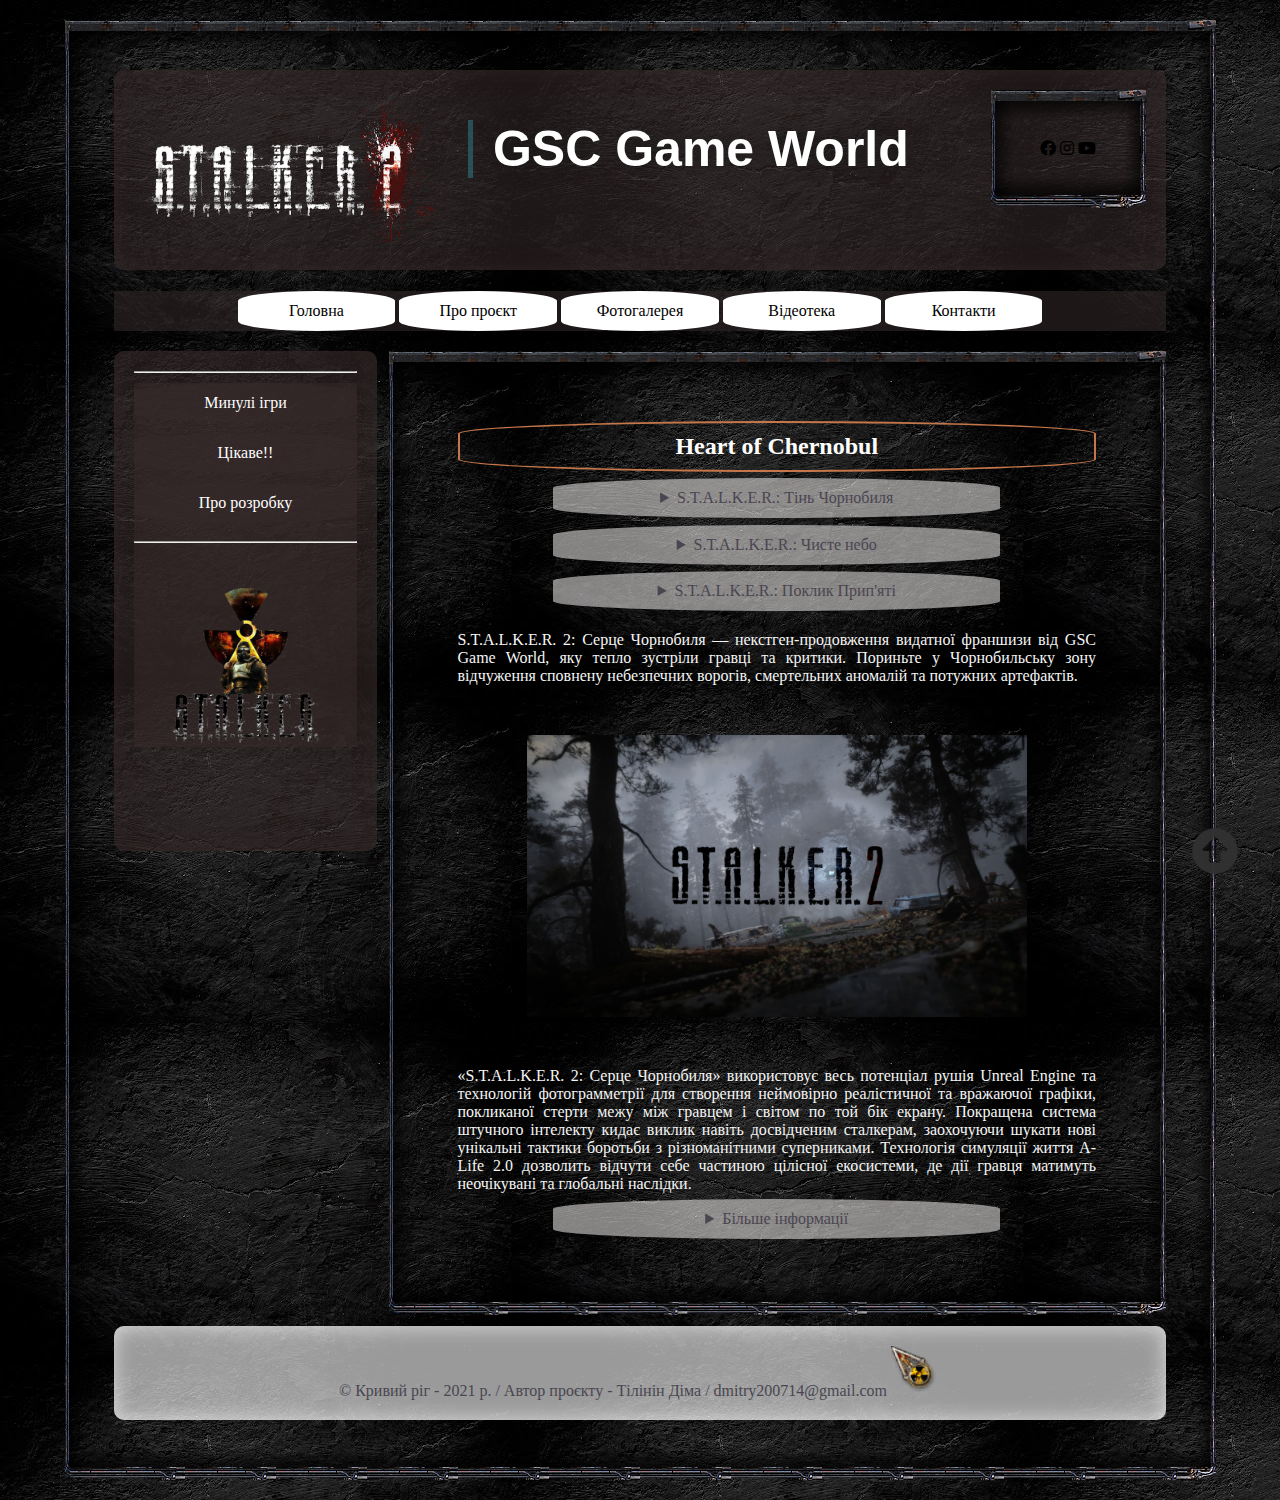
<file: index.html>
<!DOCTYPE html>
<html lang="en">
  <head>
    <meta charset="UTF-8" />
    <title>Stalker.info</title>
    <link rel="stylesheet" href="style.css" />
    <link rel="icon" href="images/icon.jpg" />
    <link href="https://use.fontawesome.com/releases/v5.0.13/css/all.css" rel="stylesheet">
  </head>
  <body>
    <div id="container">
      <header>
        <div id="cosial">
          <a href="#"><i class="fab fa-facebook"></i></a>
          <a href="#"><i class="fab fa-instagram"></i></a>
          <a href="#"><i class="fab fa-youtube"></i></a>
        </div>
        <section id="head">
          <h1>GSC Game World</h1>
        </section>
      </header>
      <nav>
        <ul>
          <li><a href="index.html">Головна</a></li>
          <li><a href="1.html">Про проєкт</a></li>
          <li><a href="2.html">Фотогалерея</a></li>
          <li><a href="3.html">Відеотека</a></li>
          <li><a href="4.html">Контакти</a></li>
        </ul>
      </nav>
      <aside>
        <hr/>
        <ul>
          <li><a href="5.html">Минулі ігри</a></li>
          <li><a href="6.html">Цікаве!!</a></li>
          <li><a href="7.html">Про розробку</a></li>
          <br />
          <hr />
          <img src="images/car.png" alt="" width="200px" />
        </ul>
      </aside>
      <main>
        <h2>Heart of Chernobul</h2>
        <details>
          <summary>S.T.A.L.K.E.R.: Тінь Чорнобиля    
            </summary>
          <p>«S.T.A.L.K.E.R.: Тінь Чорнобиля» (англ. S.T.A.L.K.E.R.: Shadow of Chernobyl) — шутер від першої особи від українського розробника GSC Game World, раніше відома як S.T.A.L.K.E.R.: Oblivion Lost.

            За межами пострадянського простору видавцем виступила американська компанія THQ. Дія гри відбувається в зоні відчуження Чорнобильської АЕС. Гра запозичує ряд термінів і образів з повісті братів Стругацьких «Пікнік на узбіччі» і заснованого на ній фільму Андрія Тарковського «Сталкер»; багато рівнів гри були створені на основі фотографій і документальних зйомок, зроблених на реальній Чорнобильській АЕС і в околицях. Відповідно до сюжету гри, в результаті нової катастрофи навколо електростанції з'явилися небезпечні «аномалії» і мутанти, а також цінні «артефакти». У Зоні діють «сталкери» — авантюристи, найманці і мисливці за артефактами, як одинаки, так і цілі збройні угруповання; головний герой гри, Мічений — один з таких сталкерів, що втратив пам'ять і намагається на шляху вглиб Зони з'ясувати, що з ним сталося.</p>
        </details>
        <details>
          <summary> S.T.A.L.K.E.R.: Чисте небо</summary>
          <p>S.T.A.L.K.E.R.: Clear Sky (укр. S.T.A.L.K.E.R.: Чисте небо) — комп'ютерна гра в жанрі шутера від першої особи з елементами рольової гри, розроблена українською компанією GSC Game World і випущена в Україні 29 серпня 2008. Видавцем в країнах СНД і Україні є GSC World Publishing, в іншому світі гру видає компанія Deep Silver. «S.T.A.L.K.E.R .: Чисте небо» це друга гра серії S.T.A.L.K.E.R., однак фактично є самостійним доповненням і приквелом до гри «S.T.A.L.K.E.R .: Тінь Чорнобиля» 2007 року. Ігровий рушій X-Ray, використаний в грі, був оновлений до версії 1.5 і став підтримувати DirectX 10.</p>
        </details>
        <details>
          <summary>S.T.A.L.K.E.R.: Поклик Прип'яті</summary>
          <p>S.T.A.L.K.E.R.: Clear Sky (укр. S.T.A.L.K.E.R.: Чисте небо) — комп'ютерна гра в жанрі шутера від першої особи з елементами рольової гри, розроблена українською компанією GSC Game World і випущена в Україні 29 серпня 2008. Видавцем в країнах СНД і Україні є GSC World Publishing, в іншому світі гру видає компанія Deep Silver. «S.T.A.L.K.E.R .: Чисте небо» це друга гра серії S.T.A.L.K.E.R., однак фактично є самостійним доповненням і приквелом до гри «S.T.A.L.K.E.R .: Тінь Чорнобиля» 2007 року. Ігровий рушій X-Ray, використаний в грі, був оновлений до версії 1.5 і став підтримувати DirectX 10.</p>
        </details>
        <p>
          S.T.A.L.K.E.R. 2: Серце Чорнобиля — некстген-продовження видатної франшизи від GSC Game World, яку тепло зустріли гравці та критики. Пориньте у Чорнобильську зону відчуження сповнену небезпечних ворогів, смертельних аномалій та потужних артефактів.
        </p>
        <img src="images/bike.png" alt="" width="500px" />
        <p>
          «S.T.A.L.K.E.R. 2: Серце Чорнобиля» використовує весь потенціал рушія Unreal Engine та технологій фотограмметрії для створення неймовірно реалістичної та вражаючої графіки, покликаної стерти межу між гравцем і світом по той бік екрану. Покращена система штучного інтелекту кидає виклик навіть досвідченим сталкерам, заохочуючи шукати нові унікальні тактики боротьби з різноманітними суперниками. Технологія симуляції життя A-Life 2.0 дозволить відчути себе частиною цілісної екосистеми, де дії гравця матимуть неочікувані та глобальні наслідки. 
        </p>
        <details>
          <summary>Більше інформації</summary>
          <p>Серцебиття Чорнобиля посилюється та лунає навкруги. Зона знов чекає на сталкерів, готових поринути у нелінійну пригоду в моторошному відкритому світі східноєвропейського постапокаліпсису.</p>
        </details>
      </main>
      <footer> &copy; Кривий ріг - 2021 р. / Автор проєкту - Тілінін Діма / dmitry200714@gmail.com 
        <img src="images/cursor.png" alt="">
       
      </footer>
    </div>
    <a href="#top" class="top">
      <img src="images/top.png" alt="" width="50px">
    </a>
    <a href=""></a>
  </body>
</html>
</file>
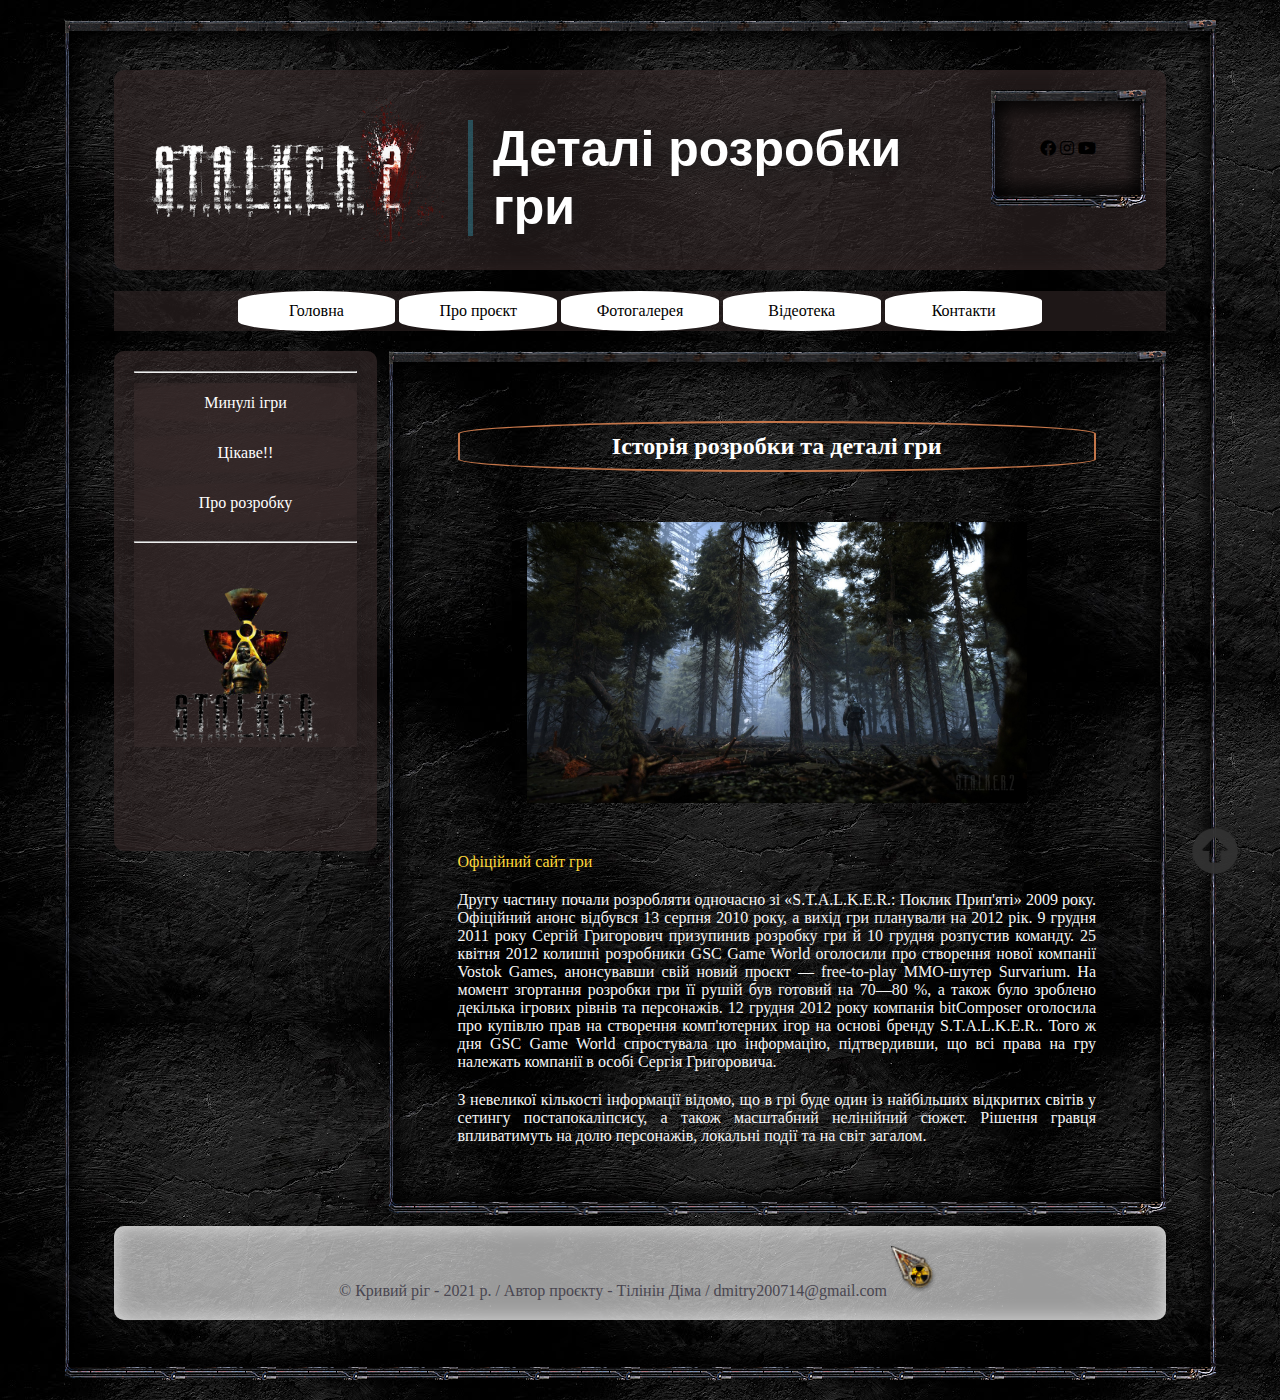
<file: 1.html>
<!DOCTYPE html>
<html lang="en">
  <head>
    <meta charset="UTF-8" />
    <title>Stalker.info</title>
    <link rel="stylesheet" href="style.css" />
    <link rel="icon" href="images/icon.jpg" />
    <link href="https://use.fontawesome.com/releases/v5.0.13/css/all.css" rel="stylesheet">

  </head>
  <body>
    <div id="container">
      <header>
        <div id="cosial">
          <a href="#"><i class="fab fa-facebook"></i></a>
          <a href="#"><i class="fab fa-instagram"></i></a>
          <a href="#"><i class="fab fa-youtube"></i></a>
        </div>
        <section id="head">
          
          <h1>Деталі розробки гри</h1>
          <h3>
           
          </h3>
        </section>
      </header>
      <nav>
        <ul>
          <li><a href="index.html">Головна</a></li>
          <li><a href="1.html">Про проєкт</a></li>
          <li><a href="2.html">Фотогалерея</a></li>
          <li><a href="3.html">Відеотека</a></li>
          <li><a href="4.html">Контакти</a></li>
        </ul>
      </nav>
      <aside>
    
        <hr />
        <ul>
          <li><a href="5.html">Минулі ігри</a></li>
          <li><a href="6.html">Цікаве!!</a></li>
          <li><a href="7.html">Про розробку</a></li>
          <br />
          <hr />
          <img src="images/car.png" alt="" width="200px" />
        </ul>
      </aside>
      <main>
        <h2>Історія розробки та деталі гри</h2>
        <img src="images/bike1.jpg" alt="" width="500px" />
        <a href="https://www.stalker2.com/ua">Офіційний сайт гри</a>
        <p>
          Другу частину почали розробляти одночасно зі «S.T.A.L.K.E.R.: Поклик Прип'яті» 2009 року. Офіційний анонс відбувся 13 серпня 2010 року, а вихід гри планували на 2012 рік. 9 грудня 2011 року Сергій Григорович призупинив розробку гри й 10 грудня розпустив команду. 25 квітня 2012 колишні розробники GSC Game World оголосили про створення нової компанії Vostok Games, анонсувавши свій новий проєкт — free-to-play MMO-шутер Survarium. На момент згортання розробки гри її рушій був готовий на 70—80 %, а також було зроблено декілька ігрових рівнів та персонажів. 12 грудня 2012 року компанія bitComposer оголосила про купівлю прав на створення комп'ютерних ігор на основі бренду S.T.A.L.K.E.R.. Того ж дня GSC Game World спростувала цю інформацію, підтвердивши, що всі права на гру належать компанії в особі Сергія Григоровича.
        </p>
        <p>
          З невеликої кількості інформації відомо, що в грі буде один із найбільших відкритих світів у сетингу постапокаліпсису, а також масштабний нелінійний сюжет. Рішення гравця впливатимуть на долю персонажів, локальні події та на світ загалом.
        </p>
      </main>
   
      
      <footer> &copy; Кривий ріг - 2021 р. / Автор проєкту - Тілінін Діма / dmitry200714@gmail.com 
        <img src="images/cursor.png" alt="">
       
      </footer>
    </div>
    <a href="#top" class="top">
      <img src="images/top.png" alt="" width="50px">
    </a>
  </body>
</html>
</file>
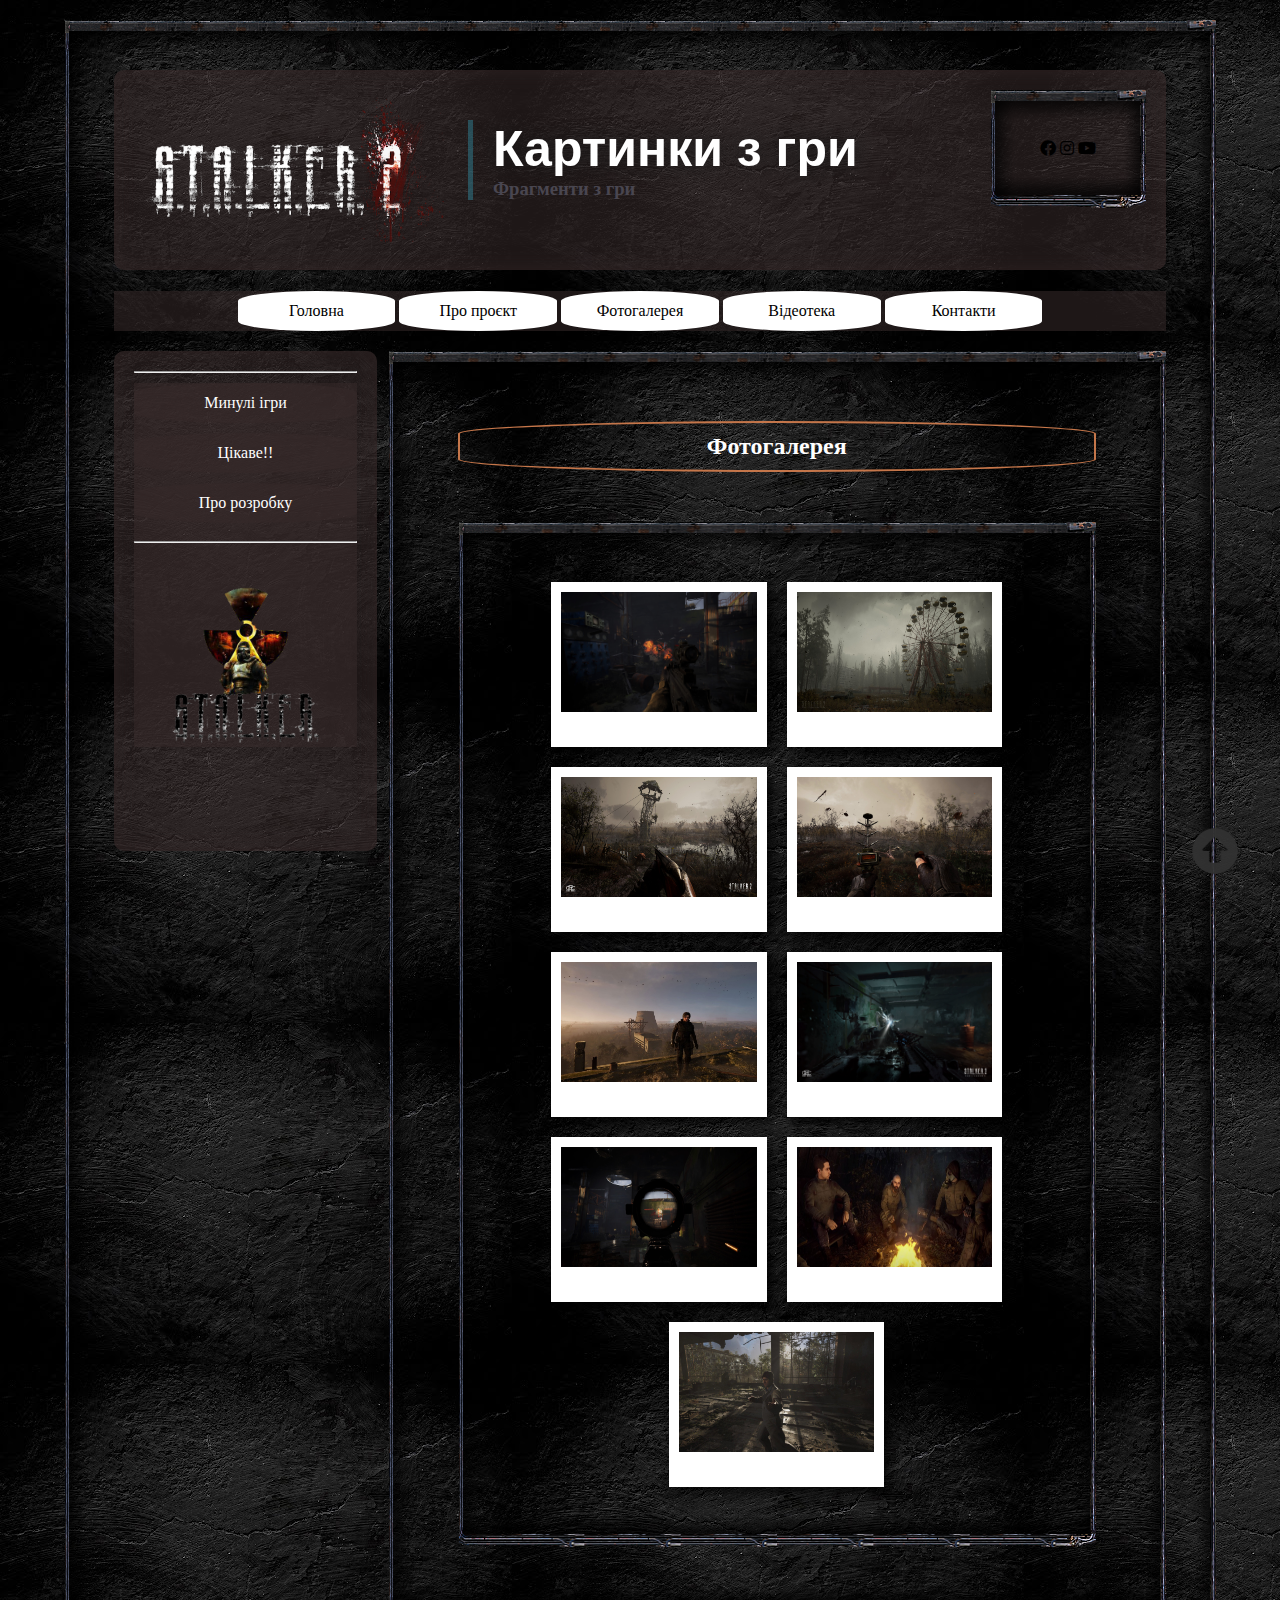
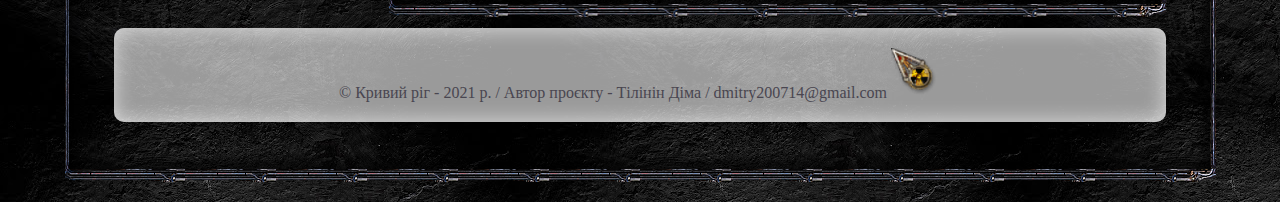
<file: 2.html>
<!DOCTYPE html>
<html lang="en">
  <head>
    <meta charset="UTF-8" />
    <title>Stalker.info</title>
    <link rel="stylesheet" href="style.css" />
    <link rel="icon" href="images/icon.jpg" />
    <link href="https://use.fontawesome.com/releases/v5.0.13/css/all.css" rel="stylesheet">

  </head>
  <body>
    <div id="container">
      <header>
        <div id="cosial">
          <a href="#"><i class="fab fa-facebook"></i></a>
          <a href="#"><i class="fab fa-instagram"></i></a>
          <a href="#"><i class="fab fa-youtube"></i></a>
        </div>
        <section id="head">
          
          <h1>Картинки з гри</h1>
          <h3>
            Фрагменти з  гри
          </h3>
        </section>
      </header>
      <nav>
        <ul>
          <li><a href="index.html">Головна</a></li>
          <li><a href="1.html">Про проєкт</a></li>
          <li><a href="2.html">Фотогалерея</a></li>
          <li><a href="3.html">Відеотека</a></li>
          <li><a href="4.html">Контакти</a></li>
        </ul>
      </nav>
      <aside>
        <h4></h4>
        <hr />
        <ul>
          <li><a href="5.html">Минулі ігри</a></li>
          <li><a href="6.html">Цікаве!!</a></li>
          <li><a href="7.html">Про розробку</a></li>
        
          <br />
          <h4></h4>
          <hr />
          <img src="images/car.png" alt="" width="200px" />
        </ul>
      </aside>
      <main>
        <h2>Фотогалерея</h2>
        
        <div id="images">
          <figure>
            <img src="images/1.jpg" alt="" height="120px"/>
            <figcaption></figcaption>
          </figure>
          <figure>
            <img src="images/2.jpg" alt="" height="120px"/>
            <figcaption></figcaption>
          </figure>
          <figure>
            <img src="images/3.jpg" alt="" height="120px"/>
            <figcaption></figcaption>
          </figure>
          <figure>
            <img src="images/4.jpg" alt="" height="120px"/>
            <figcaption></figcaption>
          </figure>
          <figure>
            <img src="images/5.jpg" alt="" height="120px"/>
            <figcaption></figcaption>
          </figure>
          <figure>
            <img src="images/6.jpg" alt="" height="120px"/>
            <figcaption></figcaption>
          </figure>
          <figure>
            <img src="images/7.jpg" alt="" height="120px"/>
            <figcaption></figcaption>
          </figure>
          <figure>
            <img src="images/8.jpg" alt="" height="120px"/>
            <figcaption></figcaption>
          </figure>
          <figure>
            <img src="images/9.jpg" alt="" height="120px"/>
            <figcaption></figcaption>
          </figure>
        </div>
      </main>
   
      
      <footer> &copy; Кривий ріг - 2021 р. / Автор проєкту - Тілінін Діма / dmitry200714@gmail.com 
        <img src="images/cursor.png" alt="">
       
      </footer>
    </div>
    <a href="#top" class="top">
      <img src="images/top.png" alt="" width="50px">
    </a>
  </body>
</html>
</file>
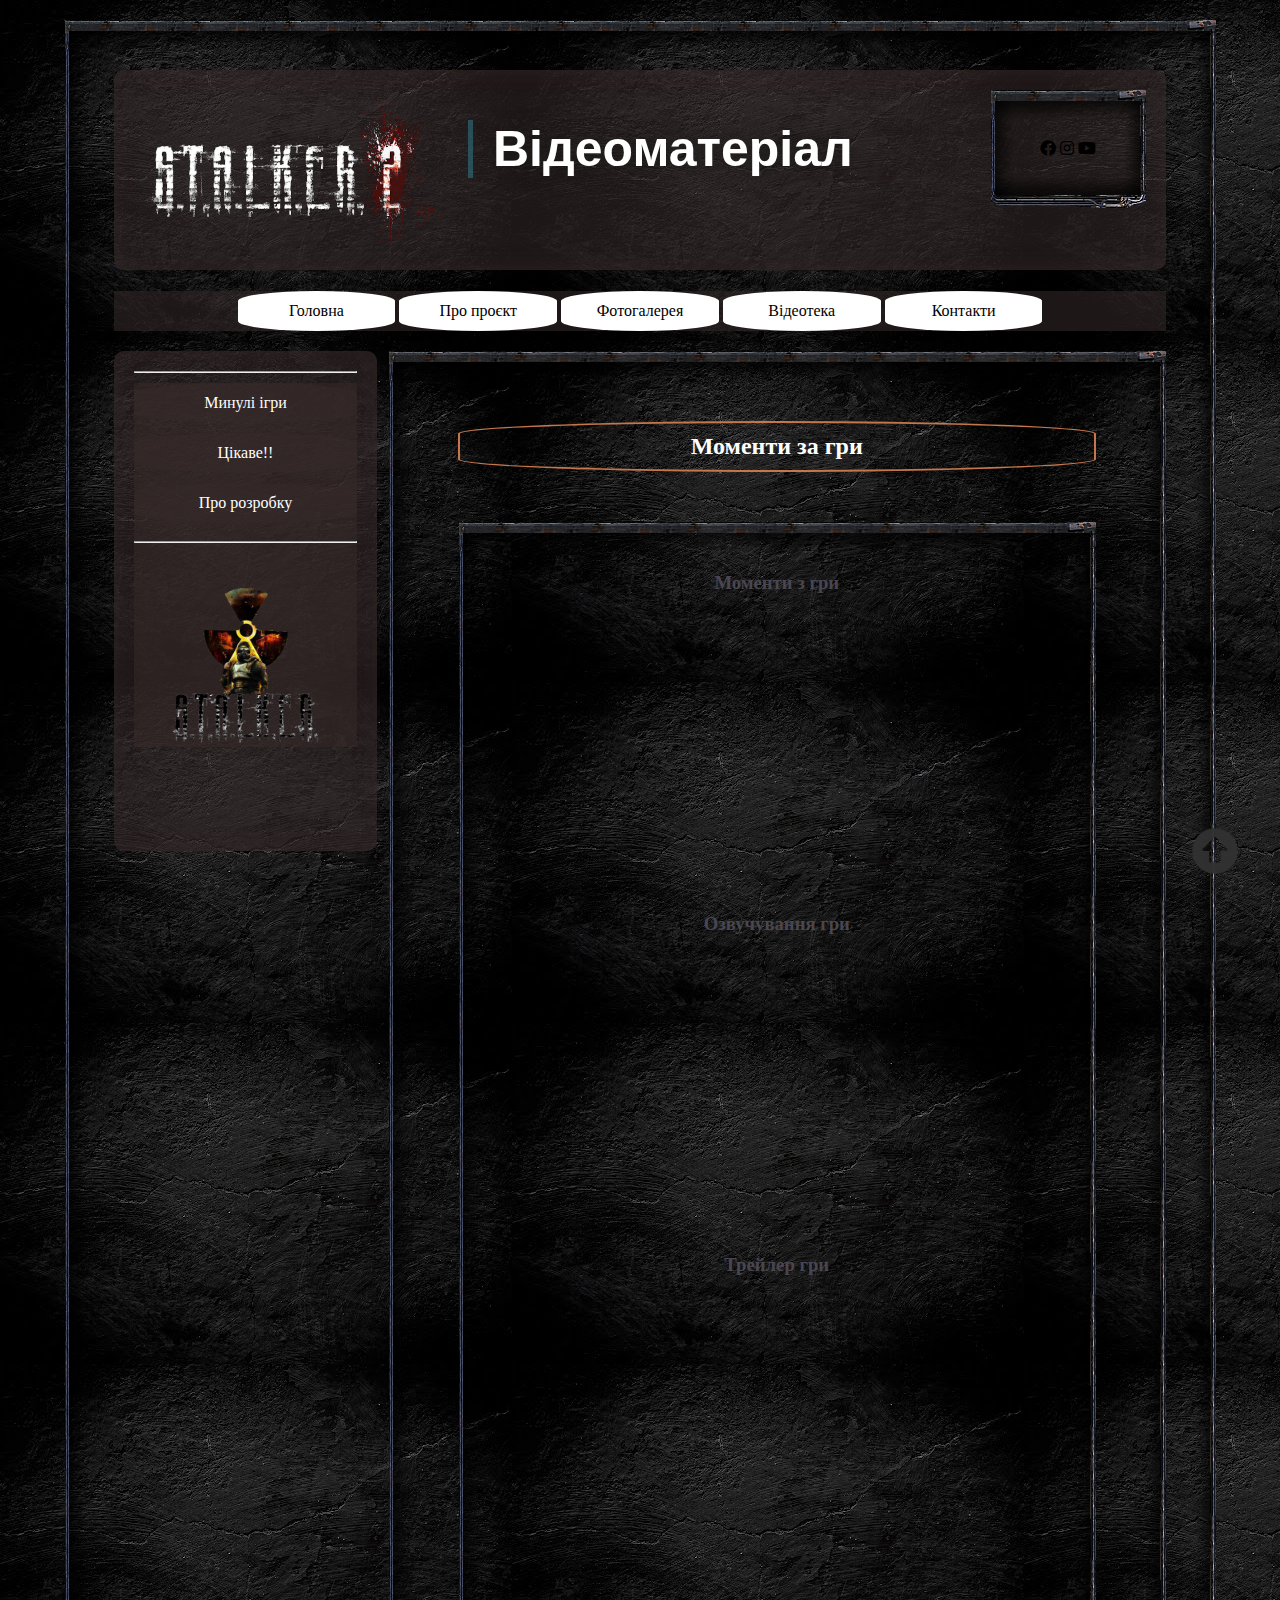
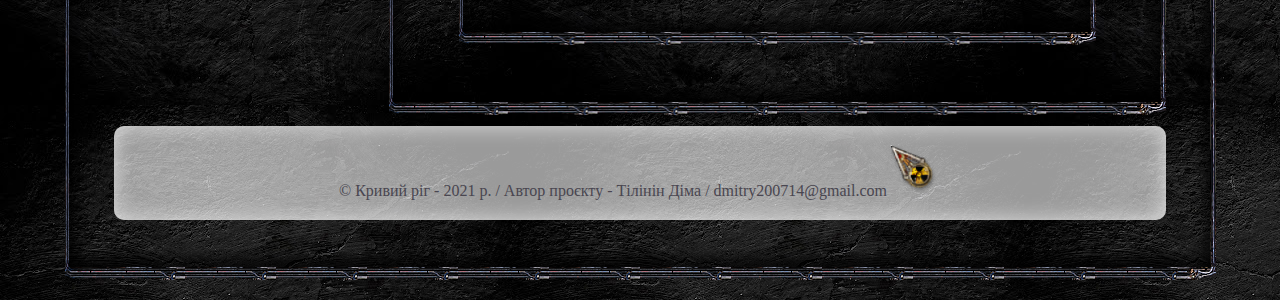
<file: 3.html>
<!DOCTYPE html>
<html lang="en">
  <head>
    <meta charset="UTF-8" />
    <title>Stalker.info</title>
    <link rel="stylesheet" href="style.css" />
    <link rel="icon" href="images/icon.jpg" />
    <link href="https://use.fontawesome.com/releases/v5.0.13/css/all.css" rel="stylesheet">

  </head>
  <body>
    <div id="container">
      <header>
        <div id="cosial">
          <a href="#"><i class="fab fa-facebook"></i></a>
          <a href="#"><i class="fab fa-instagram"></i></a>
          <a href="#"><i class="fab fa-youtube"></i></a>
        </div>
        <section id="head">
          
          <h1>Відеоматеріал</h1>
          <h3>
           
          </h3>
        </section>
      </header>
      <nav>
        <ul>
          <li><a href="index.html">Головна</a></li>
          <li><a href="1.html">Про проєкт</a></li>
          <li><a href="2.html">Фотогалерея</a></li>
          <li><a href="3.html">Відеотека</a></li>
          <li><a href="4.html">Контакти</a></li>
        </ul>
      </nav>
      <aside>
        <h4></h4>
        <hr />
        <ul>
           <li><a href="5.html">Минулі ігри</a></li>
          <li><a href="6.html">Цікаве!!</a></li>
          <li><a href="7.html">Про розробку</a></li>
          <br />
          <h4></h4>
          <hr />
          <img src="images/car.png" alt="" width="200px" />
        </ul>
      </aside>
      <main>
        <h2>Моменти за гри</h2>
        <div id="video">
          <h3>Моменти з гри</h3>
          <iframe width="100%" height="315" src="https://www.youtube.com/embed/ZNLaKOlXVvw" title="YouTube video player" frameborder="0" allow="accelerometer; autoplay; clipboard-write; encrypted-media; gyroscope; picture-in-picture" allowfullscreen></iframe>
          <h3>Озвучування гри</h3>
          <iframe width="100%" height="315" src="https://www.youtube.com/embed/XjC03mzh5vI" title="YouTube video player" frameborder="0" allow="accelerometer; autoplay; clipboard-write; encrypted-media; gyroscope; picture-in-picture" allowfullscreen></iframe>
          <h3>Трейлер гри</h3>
          <iframe width="100%" height="315" src="https://www.youtube.com/embed/r4xyN1n7ysQ" title="YouTube video player" frameborder="0" allow="accelerometer; autoplay; clipboard-write; encrypted-media; gyroscope; picture-in-picture" allowfullscreen></iframe>
        </div>
 
      </main>
   
     
      <footer> &copy; Кривий ріг - 2021 р. / Автор проєкту - Тілінін Діма / dmitry200714@gmail.com 
        <img src="images/cursor.png" alt="">
       
      </footer>
    </div>
    <a href="#top" class="top">
      <img src="images/top.png" alt="" width="50px">
    </a>
  </body>
</html>
</file>
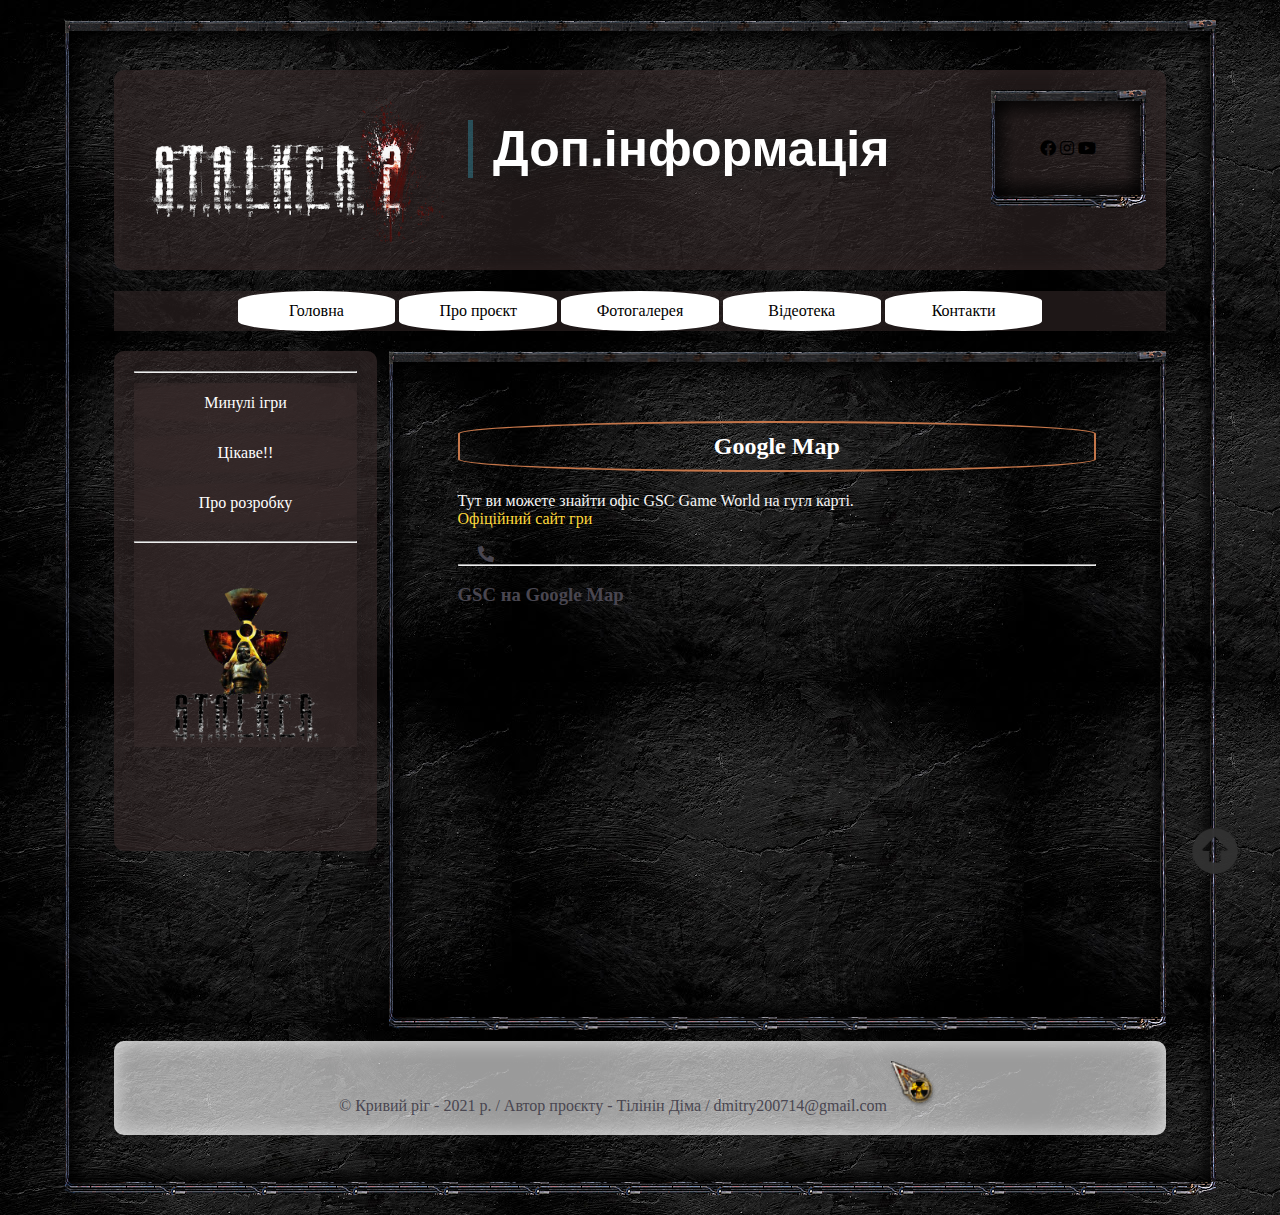
<file: 4.html>
<!DOCTYPE html>
<html lang="en">
  <head>
    <meta charset="UTF-8" />
    <title>Stalker.info</title>
    <link rel="stylesheet" href="style.css" />
    <link rel="icon" href="images/icon.jpg" />
    <link
      href="https://use.fontawesome.com/releases/v5.0.13/css/all.css"
      rel="stylesheet"
    />
  </head>
  <body>
    <div id="container">
      <header>
        <div id="cosial">
          <a href="#"><i class="fab fa-facebook"></i></a>
          <a href="#"><i class="fab fa-instagram"></i></a>
          <a href="#"><i class="fab fa-youtube"></i></a>
        </div>
        <section id="head">
          <h1>Доп.інформація</h1>
          <h3>
            
          </h3>
        </section>
      </header>
      <nav>
        <ul>
          <li><a href="index.html">Головна</a></li>
          <li><a href="1.html">Про проєкт</a></li>
          <li><a href="2.html">Фотогалерея</a></li>
          <li><a href="3.html">Відеотека</a></li>
          <li><a href="4.html">Контакти</a></li>
        </ul>
      </nav>
      <aside>
        <h4></h4>
        <hr />
        <ul>
          <li><a href="5.html">Минулі ігри</a></li>
          <li><a href="6.html">Цікаве!!</a></li>
          <li><a href="7.html">Про розробку</a></li>
         
          <br />
          <h4></h4>
          <hr />
          <img src="images/car.png" alt="" width="200px" />
        </ul>
      </aside>
      <main>
        <h2>Google Map</h2>
        <p>
          Тут ви можете знайти офіс GSC Game World на гугл карті.
        </p>
        <a href="https://www.stalker2.com/ua">Офіційний сайт гри</a>
      <br>
          <i class="fab fa-phone-alt"></i> 
        
      
          <i class="fas fa-phone-alt"></i> 
        <br>
        <hr>
        <br>
        <h3>GSC на Google Map</h3>
        <iframe src="https://www.google.com/maps/embed?pb=!1m18!1m12!1m3!1d1879.0020905964448!2d30.423232928823083!3d50.44813097952215!2m3!1f0!2f0!3f0!3m2!1i1024!2i768!4f13.1!3m3!1m2!1s0x0%3A0xa25bb9bc3f8c824b!2sGSC%20Game%20World!5e1!3m2!1sru!2sua!4v1637859996297!5m2!1sru!2sua"
          width="100%"
          height="350"
          style="border: 0"
          allowfullscreen=""
          loading="lazy"
         
        ></iframe>
      </main>
        
     
      <footer> &copy; Кривий ріг - 2021 р. / Автор проєкту - Тілінін Діма / dmitry200714@gmail.com 
        <img src="images/cursor.png" alt="">
       
      </footer>
    </div>
    <a href="#top" class="top">
      <img src="images/top.png" alt="" width="50px" />
    </a>
  </body>
</html>
</file>
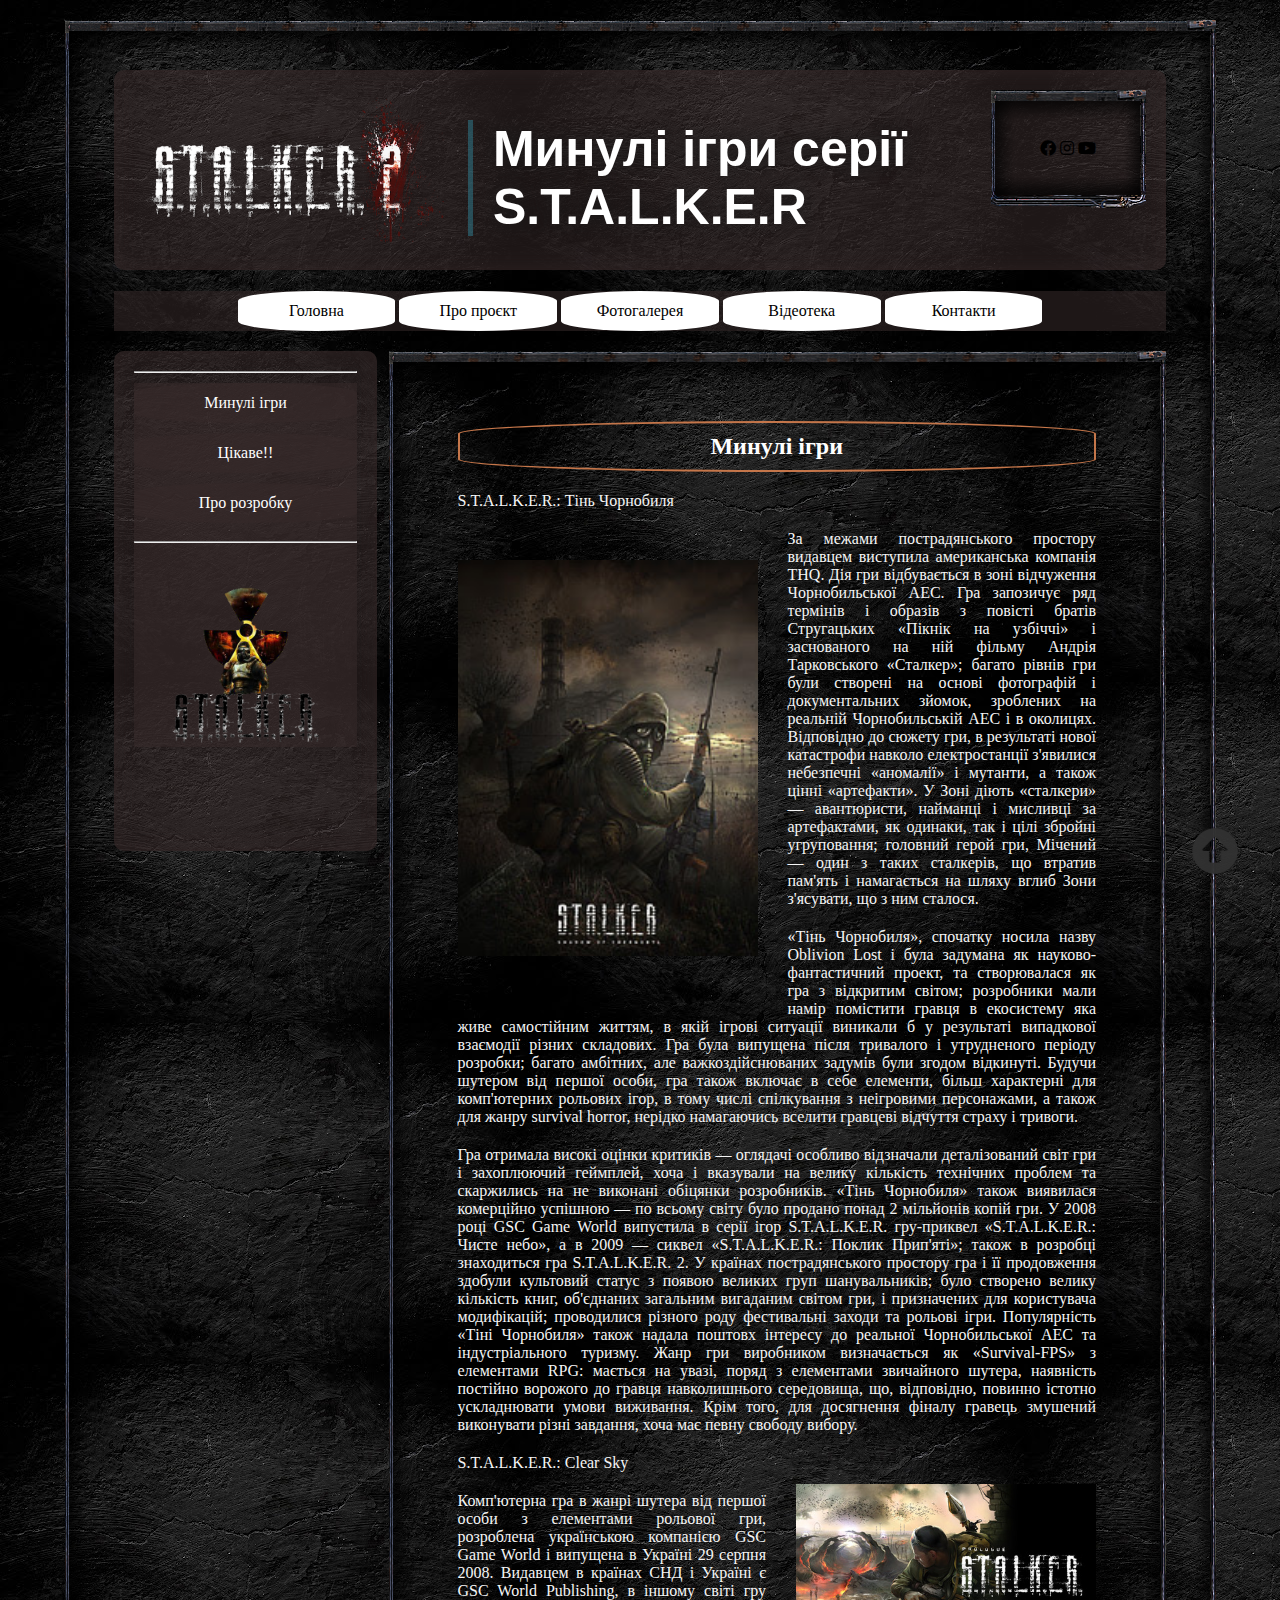
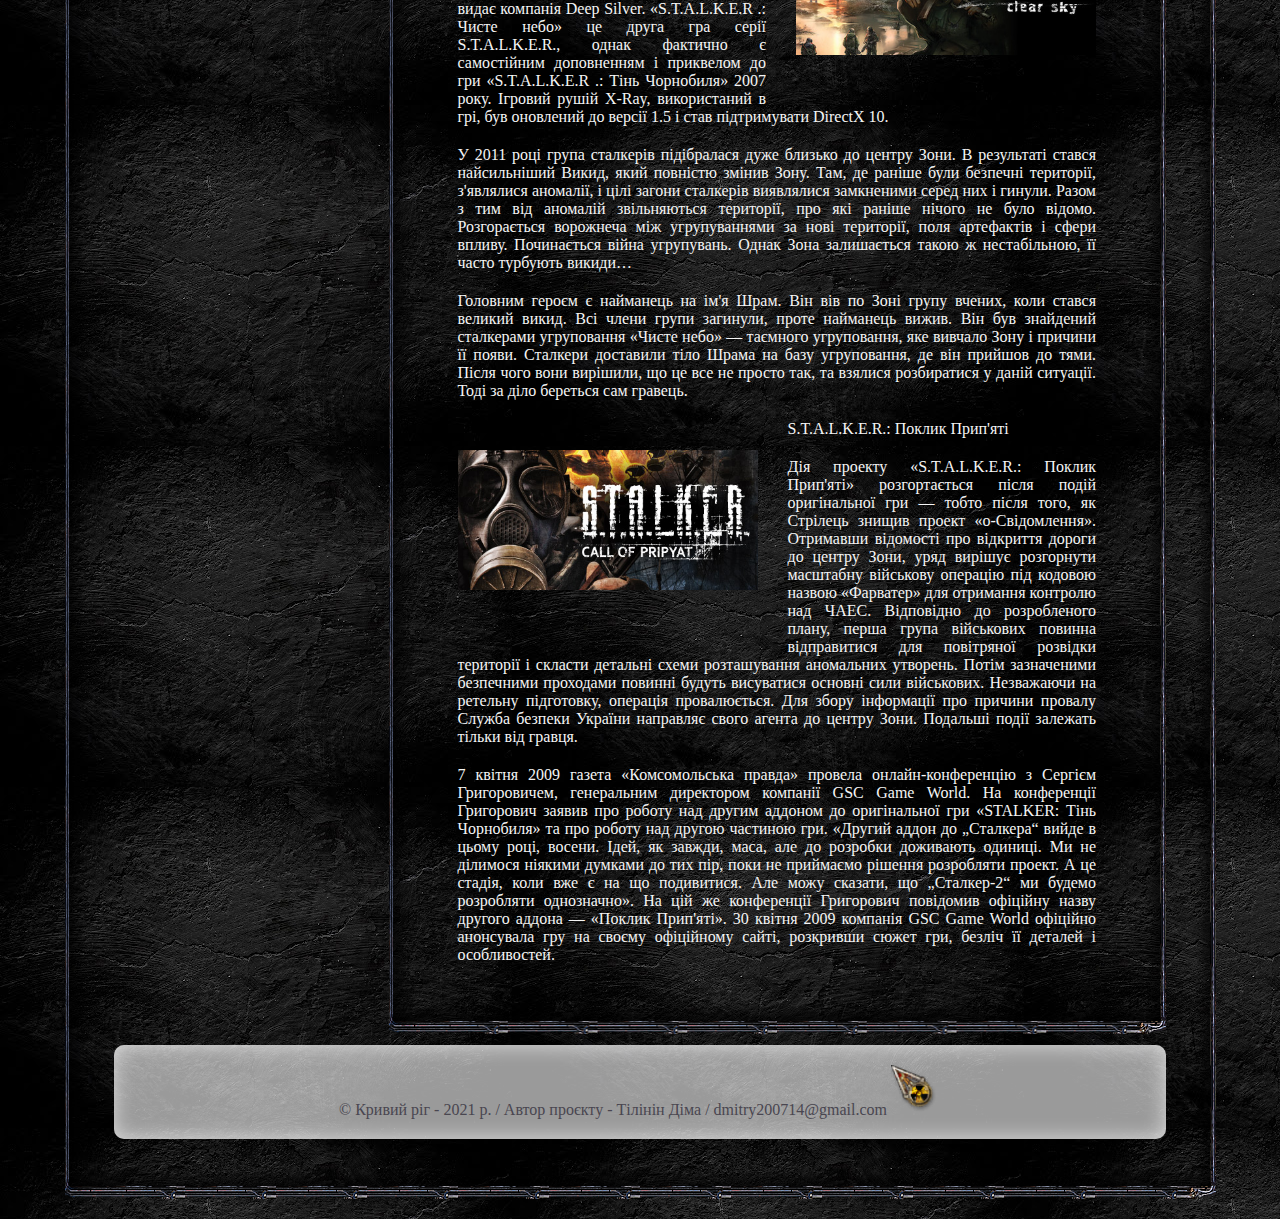
<file: 5.html>
<!DOCTYPE html>
<html lang="en">
  <head>
    <meta charset="UTF-8" />
    <title>Stalker.info</title>
    <link rel="stylesheet" href="style.css" />
    <link rel="icon" href="images/icon.jpg" />
    <link href="https://use.fontawesome.com/releases/v5.0.13/css/all.css" rel="stylesheet">

  </head>
  <body>
    <div id="container">
      <header>
        <div id="cosial">
          <a href="#"><i class="fab fa-facebook"></i></a>
          <a href="#"><i class="fab fa-instagram"></i></a>
          <a href="#"><i class="fab fa-youtube"></i></a>
        </div>
        <section id="head">
          
          <h1>Минулі ігри серії S.T.A.L.K.E.R</h1>
          <h3>
           
          </h3>
        </section>
      </header>
      <nav>
        <ul>
          <li><a href="index.html">Головна</a></li>
          <li><a href="1.html">Про проєкт</a></li>
          <li><a href="2.html">Фотогалерея</a></li>
          <li><a href="3.html">Відеотека</a></li>
          <li><a href="4.html">Контакти</a></li>
        </ul>
      </nav>
      <aside>
        <h4></h4>
        <hr />
        <ul>
          <li><a href="5.html">Минулі ігри</a></li>
          <li><a href="6.html">Цікаве!!</a></li>
          <li><a href="7.html">Про розробку</a></li>
          
          <br />
          <h4></h4>
          <hr />
          <img src="images/car.png" alt="" width="200px" />
        </ul>
      </aside>
      <main>
        <h2>Минулі ігри</h2>
        <article>
          <p>S.T.A.L.K.E.R.: Тінь Чорнобиля</p>
          <img src="images/bike6.jpg" alt="" class="left">
         <p></p>
          <p>За межами пострадянського простору видавцем виступила американська компанія THQ. Дія гри відбувається в зоні відчуження Чорнобильської АЕС. Гра запозичує ряд термінів і образів з повісті братів Стругацьких «Пікнік на узбіччі» і заснованого на ній фільму Андрія Тарковського «Сталкер»; багато рівнів гри були створені на основі фотографій і документальних зйомок, зроблених на реальній Чорнобильській АЕС і в околицях. Відповідно до сюжету гри, в результаті нової катастрофи навколо електростанції з'явилися небезпечні «аномалії» і мутанти, а також цінні «артефакти». У Зоні діють «сталкери» — авантюристи, найманці і мисливці за артефактами, як одинаки, так і цілі збройні угруповання; головний герой гри, Мічений — один з таких сталкерів, що втратив пам'ять і намагається на шляху вглиб Зони з'ясувати, що з ним сталося.</p>
          <p>
            «Тінь Чорнобиля», спочатку носила назву Oblivion Lost і була задумана як науково-фантастичний проект, та створювалася як гра з відкритим світом; розробники мали намір помістити гравця в екосистему яка живе самостійним життям, в якій ігрові ситуації виникали б у результаті випадкової взаємодії різних складових. Гра була випущена після тривалого і утрудненого періоду розробки; багато амбітних, але важкоздійснюваних задумів були згодом відкинуті. Будучи шутером від першої особи, гра також включає в себе елементи, більш характерні для комп'ютерних рольових ігор, в тому числі спілкування з неігровими персонажами, а також для жанру survival horror, нерідко намагаючись вселити гравцеві відчуття страху і тривоги.
          </p>
          <p>
            Гра отримала високі оцінки критиків — оглядачі особливо відзначали деталізований світ гри і захоплюючий геймплей, хоча і вказували на велику кількість технічних проблем та скаржились на не виконані обіцянки розробників. «Тінь Чорнобиля» також виявилася комерційно успішною — по всьому світу було продано понад 2 мільйонів копій гри. У 2008 році GSC Game World випустила в серії ігор S.T.A.L.K.E.R. гру-приквел «S.T.A.L.K.E.R.: Чисте небо», а в 2009 — сиквел «S.T.A.L.K.E.R.: Поклик Прип'яті»; також в розробці знаходиться гра S.T.A.L.K.E.R. 2. У країнах пострадянського простору гра і її продовження здобули культовий статус з появою великих груп шанувальників; було створено велику кількість книг, об'єднаних загальним вигаданим світом гри, і призначених для користувача модифікацій; проводилися різного роду фестивальні заходи та рольові ігри. Популярність «Тіні Чорнобиля» також надала поштовх інтересу до реальної Чорнобильської АЕС та індустріального туризму.

Жанр гри виробником визначається як «Survival-FPS» з елементами RPG: мається на увазі, поряд з елементами звичайного шутера, наявність постійно ворожого до гравця навколишнього середовища, що, відповідно, повинно істотно ускладнювати умови виживання. Крім того, для досягнення фіналу гравець змушений виконувати різні завдання, хоча має певну свободу вибору.
          </p>
          <img src="images/bike7.jpg" alt="" class="right">
          <p>S.T.A.L.K.E.R.: Clear Sky</p>
          <p>
             Комп'ютерна гра в жанрі шутера від першої особи з елементами рольової гри, розроблена українською компанією GSC Game World і випущена в Україні 29 серпня 2008. Видавцем в країнах СНД і Україні є GSC World Publishing, в іншому світі гру видає компанія Deep Silver. «S.T.A.L.K.E.R .: Чисте небо» це друга гра серії S.T.A.L.K.E.R., однак фактично є самостійним доповненням і приквелом до гри «S.T.A.L.K.E.R .: Тінь Чорнобиля» 2007 року. Ігровий рушій X-Ray, використаний в грі, був оновлений до версії 1.5 і став підтримувати DirectX 10.
          </p>
          <p>
            У 2011 році група сталкерів підібралася дуже близько до центру Зони. В результаті стався найсильніший Викид, який повністю змінив Зону. Там, де раніше були безпечні території, з'являлися аномалії, і цілі загони сталкерів виявлялися замкненими серед них і гинули. Разом з тим від аномалій звільняються території, про які раніше нічого не було відомо. Розгорається ворожнеча між угрупуваннями за нові території, поля артефактів і сфери впливу. Починається війна угрупувань. Однак Зона залишається такою ж нестабільною, її часто турбують викиди…
          </p>
          <p>
            Головним героєм є найманець на ім'я Шрам. Він вів по Зоні групу вчених, коли стався великий викид. Всі члени групи загинули, проте найманець вижив. Він був знайдений сталкерами угруповання «Чисте небо» — таємного угруповання, яке вивчало Зону і причини її появи. Сталкери доставили тіло Шрама на базу угруповання, де він прийшов до тями. Після чого вони вирішили, що це все не просто так, та взялися розбиратися у даній ситуації. Тоді за діло береться сам гравець.
          </p>
          <img src="images/bike8.jpg" alt="" class="left">
          <p>S.T.A.L.K.E.R.: Поклик Прип'яті</p>
          <p> Дія проекту «S.T.A.L.K.E.R.: Поклик Прип'яті» розгортається після подій оригінальної гри — тобто після того, як Стрілець знищив проект «о-Свідомлення». Отримавши відомості про відкриття дороги до центру Зони, уряд вирішує розгорнути масштабну військову операцію під кодовою назвою «Фарватер» для отримання контролю над ЧАЕС. Відповідно до розробленого плану, перша група військових повинна відправитися для повітряної розвідки території і скласти детальні схеми розташування аномальних утворень. Потім зазначеними безпечними проходами повинні будуть висуватися основні сили військових. Незважаючи на ретельну підготовку, операція провалюється. Для збору інформації про причини провалу Служба безпеки України направляє свого агента до центру Зони. Подальші події залежать тільки від гравця.</p>
          <p>7 квітня 2009 газета «Комсомольська правда» провела онлайн-конференцію з Сергієм Григоровичем, генеральним директором компанії GSC Game World. На конференції Григорович заявив про роботу над другим аддоном до оригінальної гри «STALKER: Тінь Чорнобиля» та про роботу над другою частиною гри.
            «Другий аддон до „Сталкера“ вийде в цьому році, восени. Ідей, як завжди, маса, але до розробки доживають одиниці. Ми не ділимося ніякими думками до тих пір, поки не приймаємо рішення розробляти проект. А це стадія, коли вже є на що подивитися. Але можу сказати, що „Сталкер-2“ ми будемо розробляти однозначно».
            На цій же конференції Григорович повідомив офіційну назву другого аддона — «Поклик Прип'яті». 30 квітня 2009 компанія GSC Game World офіційно анонсувала гру на своєму офіційному сайті, розкривши сюжет гри, безліч її деталей і особливостей.</p>
        </article>
      </main>
   
     
      <footer> &copy; Кривий ріг - 2021 р. / Автор проєкту - Тілінін Діма / dmitry200714@gmail.com 
        <img src="images/cursor.png" alt="">
       
      </footer>
    </div>
    <a href="#top" class="top">
      <img src="images/top.png" alt="" width="50px">
    </a>
  </body>
</html>
</file>
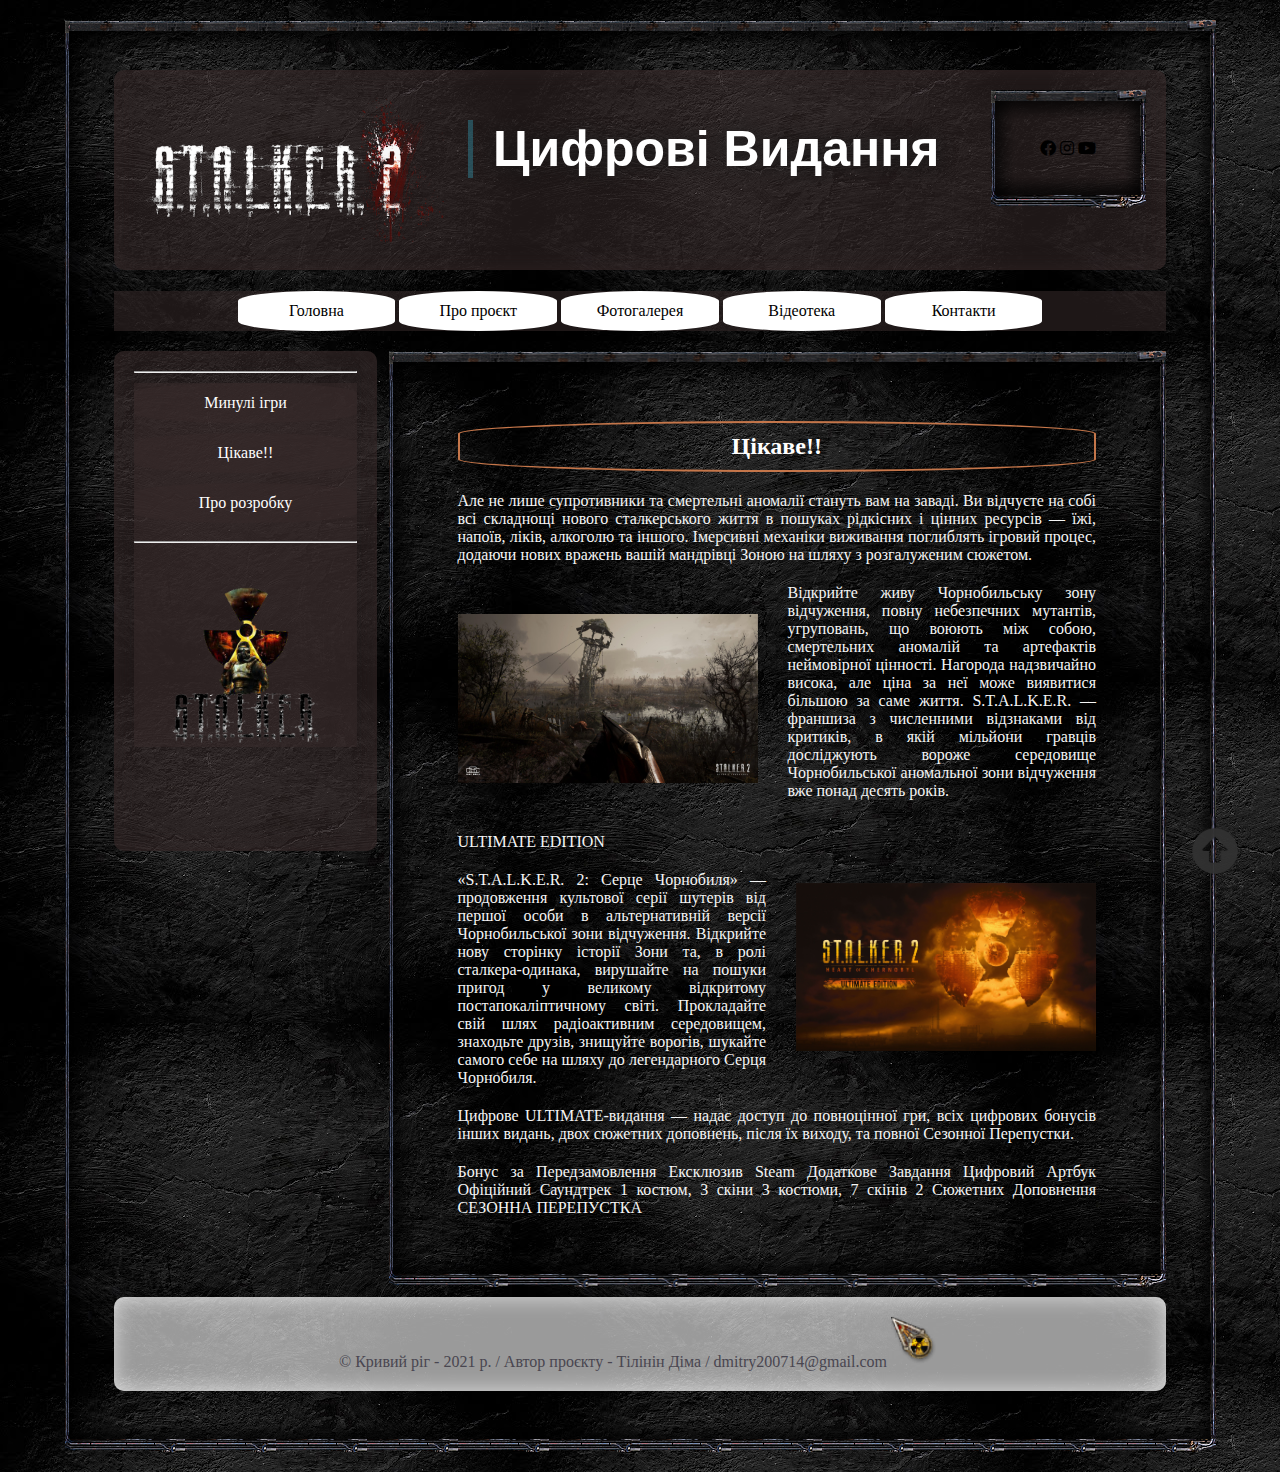
<file: 6.html>
<!DOCTYPE html>
<html lang="en">
  <head>
    <meta charset="UTF-8" />
    <title>Stalker.info</title>
    <link rel="stylesheet" href="style.css" />
    <link rel="icon" href="images/icon.jpg" />
    <link href="https://use.fontawesome.com/releases/v5.0.13/css/all.css" rel="stylesheet">

  </head>
  <body>
    <div id="container">
      <header>
        <div id="cosial">
          <a href="#"><i class="fab fa-facebook"></i></a>
          <a href="#"><i class="fab fa-instagram"></i></a>
          <a href="#"><i class="fab fa-youtube"></i></a>
        </div>
        <section id="head">
          
          <h1>Цифрові Видання</h1>
          <h3>
           
          </h3>
        </section>
      </header>
      <nav>
        <ul>
          <li><a href="index.html">Головна</a></li>
          <li><a href="1.html">Про проєкт</a></li>
          <li><a href="2.html">Фотогалерея</a></li>
          <li><a href="3.html">Відеотека</a></li>
          <li><a href="4.html">Контакти</a></li>
        </ul>
      </nav>
      <aside>
        <h4></h4>
        <hr />
        <ul>
          <li><a href="5.html">Минулі ігри</a></li>
          <li><a href="6.html">Цікаве!!</a></li>
          <li><a href="7.html">Про розробку</a></li>
          
          <br />
          <h4></h4>
          <hr />
          <img src="images/car.png" alt="" width="200px" />
        </ul>
      </aside>
      <main>
        <h2>Цікаве!!</h2>
        <article>
          <p>Але не лише супротивники та смертельні аномалії стануть вам на заваді. Ви відчуєте на собі всі складнощі нового сталкерського життя в пошуках рідкісних і цінних ресурсів — їжі, напоїв, ліків, алкоголю та іншого. Імерсивні механіки виживання поглиблять ігровий процес, додаючи нових вражень вашій мандрівці Зоною на шляху з розгалуженим сюжетом.</p>
          <img src="images/bike4.jpg" alt="" class="left">
         
          <p>Відкрийте живу Чорнобильську зону відчуження, повну небезпечних мутантів, угруповань, що воюють між собою, смертельних аномалій та артефактів неймовірної цінності. Нагорода надзвичайно висока, але ціна за неї може виявитися більшою за саме життя. S.T.A.L.K.E.R. — франшиза з численними відзнаками від критиків, в якій мільйони гравців досліджують вороже середовище Чорнобильської аномальної зони відчуження вже понад десять років.</p>
          <p></p>
          <img src="images/bike3.jpg" alt="" class="right">
          <p>
            ULTIMATE EDITION
          </p>
          <p>
            «S.T.A.L.K.E.R. 2: Серце Чорнобиля» — продовження культової серії шутерів від першої особи в альтернативній версії Чорнобильської зони відчуження. Відкрийте нову сторінку історії Зони та, в ролі сталкера-одинака, вирушайте на пошуки пригод у великому відкритому постапокаліптичному світі. Прокладайте свій шлях радіоактивним середовищем, знаходьте друзів, знищуйте ворогів, шукайте самого себе на шляху до легендарного Серця Чорнобиля.

          </p>
          <p>
            Цифрове ULTIMATE-видання — надає доступ до повноцінної гри, всіх цифрових бонусів інших видань, двох сюжетних доповнень, після їх виходу, та повної Сезонної Перепустки.
          </p>
          <p>
           
Бонус за Передзамовлення



Ексклюзив Steam



Додаткове Завдання



Цифровий Артбук


Офіційний Саундтрек


1 костюм, 3 скіни



3 костюми, 7 скінів



2 Сюжетних Доповнення



СЕЗОННА ПЕРЕПУСТКА


          </p>
        </article>
      </main>
   
  
      <footer> &copy; Кривий ріг - 2021 р. / Автор проєкту - Тілінін Діма / dmitry200714@gmail.com 
        <img src="images/cursor.png" alt="">
       
      </footer>
    </div>
    <a href="#top" class="top">
      <img src="images/top.png" alt="" width="50px">
    </a>
  </body>
</html>
</file>
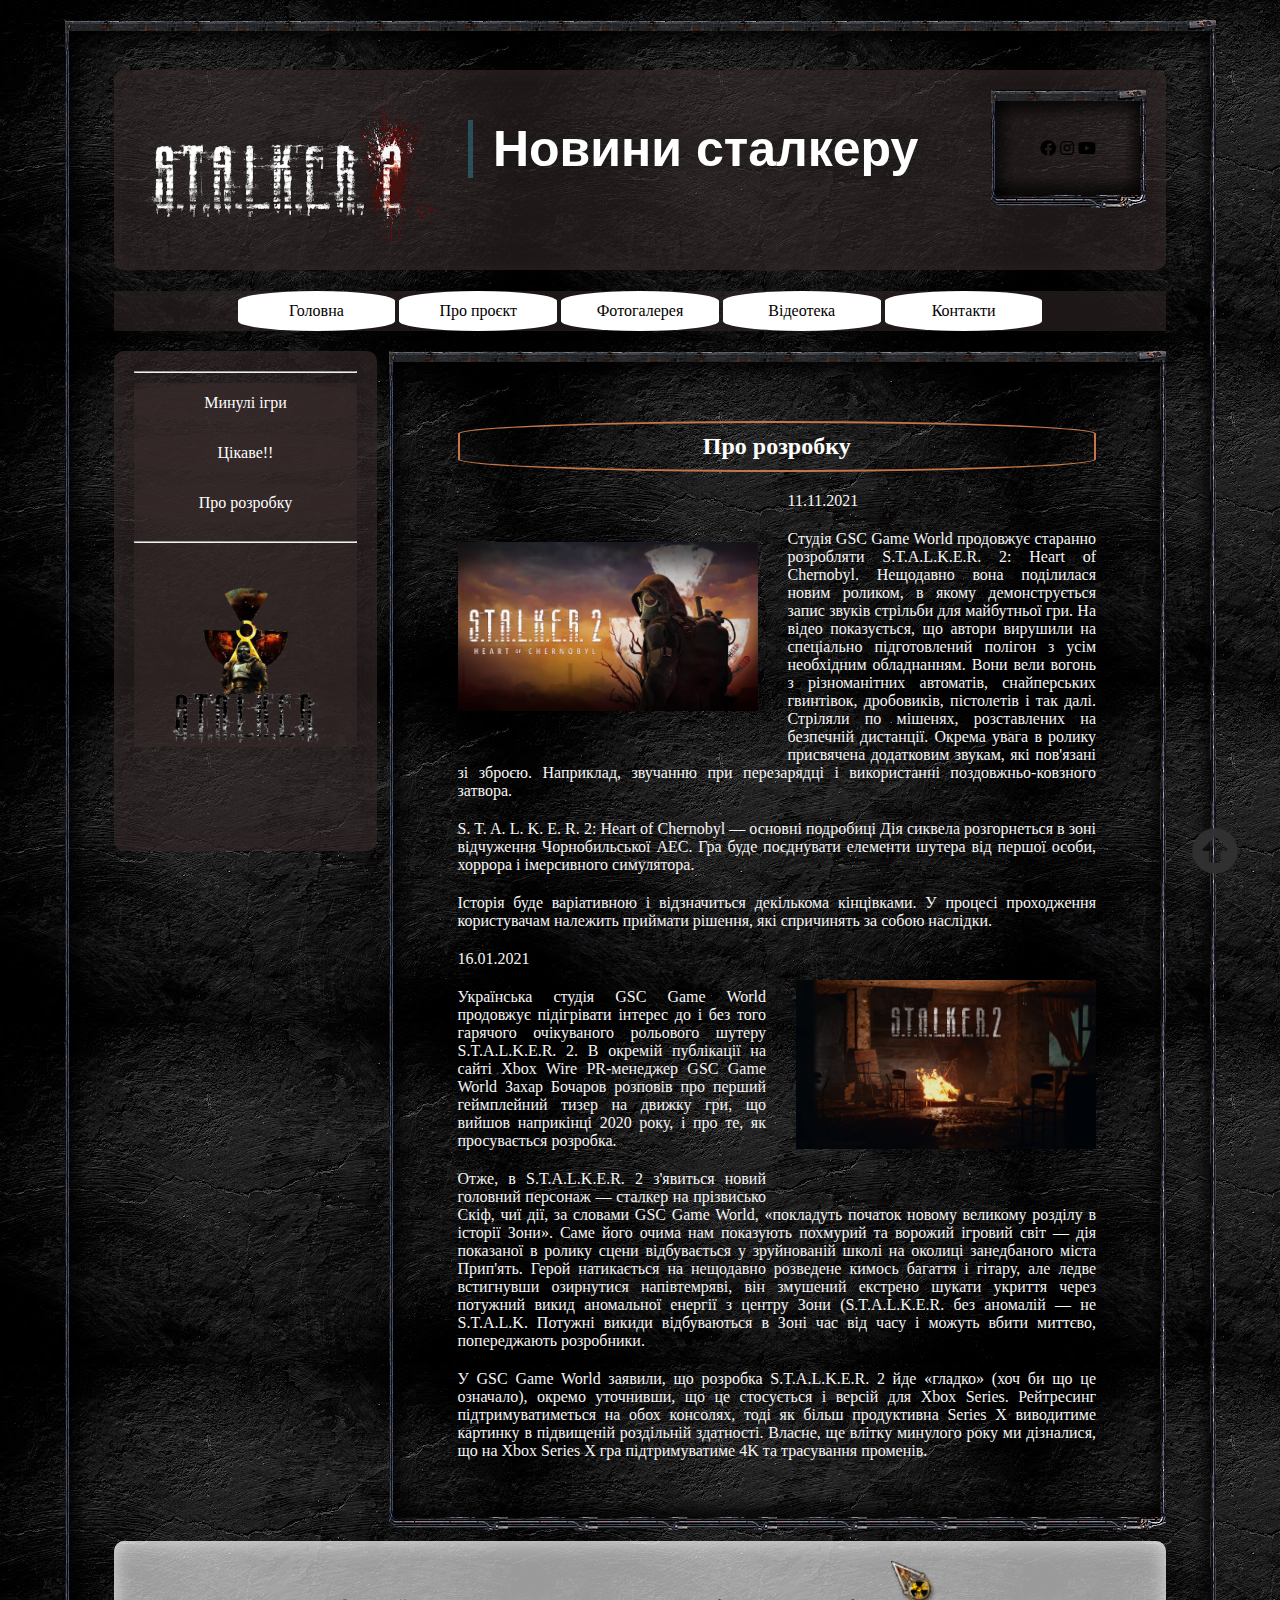
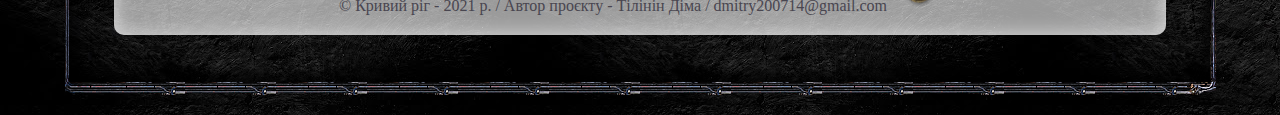
<file: 7.html>
<!DOCTYPE html>
<html lang="en">
  <head>
    <meta charset="UTF-8" />
    <title>Stalker.info</title>
    <link rel="stylesheet" href="style.css" />
    <link rel="icon" href="images/icon.jpg" />
    <link href="https://use.fontawesome.com/releases/v5.0.13/css/all.css" rel="stylesheet">

  </head>
  <body>
    <div id="container">
      <header>
        <div id="cosial">
          <a href="#"><i class="fab fa-facebook"></i></a>
          <a href="#"><i class="fab fa-instagram"></i></a>
          <a href="#"><i class="fab fa-youtube"></i></a>
        </div>
        <section id="head">
          
          <h1>Новини сталкеру

          </h1>
          <h3>
            
          </h3>
        </section>
      </header>
      <nav>
        <ul>
          <li><a href="index.html">Головна</a></li>
          <li><a href="1.html">Про проєкт</a></li>
          <li><a href="2.html">Фотогалерея</a></li>
          <li><a href="3.html">Відеотека</a></li>
          <li><a href="4.html">Контакти</a></li>
        </ul>
      </nav>
      <aside>
        <h4></h4>
        <hr />
        <ul>
          <li><a href="5.html">Минулі ігри</a></li>
          <li><a href="6.html">Цікаве!!</a></li>
          <li><a href="7.html">Про розробку</a></li>
          <br />
          <h4></h4>
          <hr />
          <img src="images/car.png" alt="" width="200px" />
        </ul>
      </aside>
      <main>
        <h2>Про розробку</h2>
        <article>
          <p></p>
          <img src="images/bike2.jpeg" alt="" class="left">
         <p>11.11.2021</p>
          <p>Студія GSC Game World продовжує старанно розробляти S.T.A.L.K.E.R. 2: Heart of Chernobyl. Нещодавно вона поділилася новим роликом, в якому демонструється запис звуків стрільби для майбутньої гри.

            На відео показується, що автори вирушили на спеціально підготовлений полігон з усім необхідним обладнанням. Вони вели вогонь з різноманітних автоматів, снайперських гвинтівок, дробовиків, пістолетів і так далі. Стріляли по мішенях, розставлених на безпечній дистанції.
            
            Окрема увага в ролику присвячена додатковим звукам, які пов'язані зі зброєю. Наприклад, звучанню при перезарядці і використанні поздовжньо-ковзного затвора.</p>
          <p>
            S. T. A. L. K. E. R. 2: Heart of Chernobyl — основні подробиці
            Дія сиквела розгорнеться в зоні відчуження Чорнобильської АЕС. Гра буде поєднувати елементи шутера від першої особи, хоррора і імерсивного симулятора.
          </p>
          <p>
            Історія буде варіативною і відзначиться декількома кінцівками. У процесі проходження користувачам належить приймати рішення, які спричинять за собою наслідки.
          </p>
          <img src="images/bike9.jpg" alt="" class="right">
          <p>16.01.2021</p>
          <p>
            Українська студія GSC Game World продовжує підігрівати інтерес до і без того гарячого очікуваного рольового шутеру S.T.A.L.K.E.R. 2. В окремій публікації на сайті Xbox Wire PR-менеджер GSC Game World Захар Бочаров розповів про перший геймплейний тизер на движку гри, що вийшов наприкінці 2020 року, і про те, як просувається розробка.
          </p>
          <p>
            Отже, в S.T.A.L.K.E.R. 2 з'явиться новий головний персонаж — сталкер на прізвисько Скіф, чиї дії, за словами GSC Game World, «покладуть початок новому великому розділу в історії Зони». Саме його очима нам показують похмурий та ворожий ігровий світ — дія показаної в ролику сцени відбувається у зруйнованій школі на околиці занедбаного міста Прип'ять. Герой натикається на нещодавно розведене кимось багаття і гітару, але ледве встигнувши озирнутися напівтемряві, він змушений екстрено шукати укриття через потужний викид аномальної енергії з центру Зони (S.T.A.L.K.E.R. без аномалій — не S.T.A.L.K. Потужні викиди відбуваються в Зоні час від часу і можуть вбити миттєво, попереджають розробники.
          </p>
          <p>
            У GSC Game World заявили, що розробка S.T.A.L.K.E.R. 2 йде «гладко» (хоч би що це означало), окремо уточнивши, що це стосується і версій для Xbox Series. Рейтресинг підтримуватиметься на обох консолях, тоді як більш продуктивна Series X виводитиме картинку в підвищеній роздільній здатності. Власне, ще влітку минулого року ми дізналися, що на Xbox Series X гра підтримуватиме 4K та трасування променів.
          </p>
        </article>
      </main>
   
    
      <footer> &copy; Кривий ріг - 2021 р. / Автор проєкту - Тілінін Діма / dmitry200714@gmail.com 
        <img src="images/cursor.png" alt="">
       
      </footer>
    </div>
    <a href="#top" class="top">
      <img src="images/top.png" alt="" width="50px">
    </a>
  </body>
</html>
</file>
<file: style.css>
* {
  margin: 0;
  padding: 0;
  box-sizing: border-box;
 

}

body {
  
  background: url(images/fon.jpg);
  font-family: cursive;
  color: #494650;
  animation: fon 60s infinite;
  cursor: url(images/cursor.png), default;
  
}

@keyframes fon {
  from {
    background-position: 100px 0;
  }
  to {
    background-position: -100px 50px;
  }
}

#container {
  width: 90%;
  margin: 20px auto;
}

header {
  background: rgba(53, 42, 42, 0.555) url(images/logo.png) no-repeat;
  background-size: 300px;
  background-position: 30px;
  height: 200px;
  padding: 20px;
  border-radius: 10px;
  box-shadow: inset 0 0 20px 1px rgba(53, 42, 42, 0.555);
}

h1 {
  text-shadow: 0 0 20px #1b1b1b;
  font-size: 50px;
  font-family:Arial, Helvetica, sans-serif;
    color: white;
}

#head {
  margin-top: 30px;
  margin-left: 33%;
  border-left: 5px solid #3183977e;
  padding-left: 20px;
}

nav {
  height: 60px;
  padding-top: 10px;
  margin: 1% 0;
  border-radius: 10px;
  text-align: center;
}


a {
  text-decoration: none;
  display: block;
  color: #000000;
}

nav li {
  display: inline-block;
  background: rgb(255, 255, 255);
  width: 15%;
  height: 40px;
  line-height: 40px;
  border-radius: 100%/50%;
  transition: 1s;
}

nav li:hover {
  display: inline-block;
  background: #ffd93b;
  transform: translateY(6px);
  transition: 1s;
  box-shadow: 0 0 20px 1px #ffd93b;
}

nav a:hover {
  color: #f7f5fa;
}

aside {
  background: rgba(53, 42, 42, 0.555);
  height: 500px;
  padding: 20px;
  width: 25%;
  float: left;
  border-radius: 10px;
  box-shadow: inset 0 0 20px 1px rgba(53, 42, 42, 0.555);
  text-align: center;
}

aside li {
  background: rgba(53, 42, 42, 0.555);;
  height: 40px;
  line-height: 40px;
  border-radius: 100%/50%;
  transition: 1s;
  margin-top: 10px;
  list-style: none;
}

aside li:hover {
  background: #fdfdfb;
  transform: translateX(6px);
  transition: 1s;
  box-shadow: 0 0 20px 1px #fdfdfb;
}

aside a:hover {
  color: #000000;
}

aside a {
  color: #fdfdfd;
}

main {
  padding: 40px;
  margin-left: 26%;
  border-radius: 10px;
  border: 30px solid #40c4c8;
  -moz-border-image: url(images/main1.png) 30 round round;
  -webkit-border-image: url(images/main1.png) 30 round round; 
  -o-border-image: url(images/main1.png) 30 round round;
  border-image: url(images/main1.png) 30 round round;
}

footer {
  background: #ffffff9a;
  padding: 20px;
  margin: 1% 0;
  border-radius: 10px;
  box-shadow: inset 0 0 20px 1px #ffffff9f;
  text-align: center;
}

p {
  margin-top: 20px;
  text-align: justify;
  color: whitesmoke;
}

main img {
  display: block;
  margin: 50px auto;
}

#link {
  display: flex;
  justify-content: space-between;
  background: #ffffff7e;
  padding: 20px;
  border-radius: 10px;
  box-shadow: inset 0 0 20px 1px #ffffff;
  text-align: center;
  margin-top: 1%;
}

#link img {
  opacity: 0.7;
}

#link img:hover {
  opacity: 1;
}

img {
  transition: 1s;
}

img:hover {
  transform: scale(1.2);
  transition: 1s;
}

#link figcaption {
  background: rgb(255, 255, 255);
  color: #ffffff;
  height: 40px;
  line-height: 40px;
  border-radius: 100%/50%;
}

footer img {
  width: 50px;
}

.top {
  position: fixed;
  bottom: 20px;
  right: 40px;
}

h2 {
  color: #ffffff;
  border-radius: 100%/50%;
  border: 2px solid #c5764a;
  text-align: center;
  padding: 10px;
}

#cosial {
  float: right;
}

#cosial a {
  display: inline-block;
}

#cosial a:hover {
  color: #ffffff;
}

.left {
  width: 300px;
  float: left;
  margin-right: 30px;
}

.right {
  width: 300px;
  float: right;
  margin-left: 30px;
}
#video {
  text-align: center;
  margin-top: 50px;
}

#images {
  display: flex;
  justify-content: center;
  flex-wrap: wrap;
  margin-top: 50px;
}

#images figure {
  width: 40%;
  margin: 10px;
  transition: 1s;
  border: 10px solid #fff;
  box-shadow: 5px 5px 15px #000;
}

#images figure:hover {
  transform: scale(1.3);
  transition: 1s;
}

#images figure img {
  width: 100%;
}

#images figcaption {
  background: #fff;
  color: rgb(0, 0, 0);
  padding: 15px;
  margin-top: -5px;
}

#images img:hover {
  transform: scale(1);
}

#images img {
  margin: 0;
}

details {
  text-align: center;
  margin: 1% auto;
  width: 70%;
}

summary {
  background:rgba(236, 230, 230, 0.555);
  height: 40px;
  line-height: 40px;
  border-radius: 100%/50%;
}
div {
  border: 30px solid #40c4c8;
  padding: 20px;
  -moz-border-image: url(images/main.png) 30 round round;
  -webkit-border-image: url(images/main.png) 30 round round; 
  -o-border-image: url(images/main.png) 30 round round;
  border-image: url(images/main.png) 30 round round;
}
ul {
  background:rgba(53, 42, 42, 0.555)
}
aside {
  background:rgba(53, 42, 42, 0.555)
}

main a {
  color: #ffd93b;
}
</file>
